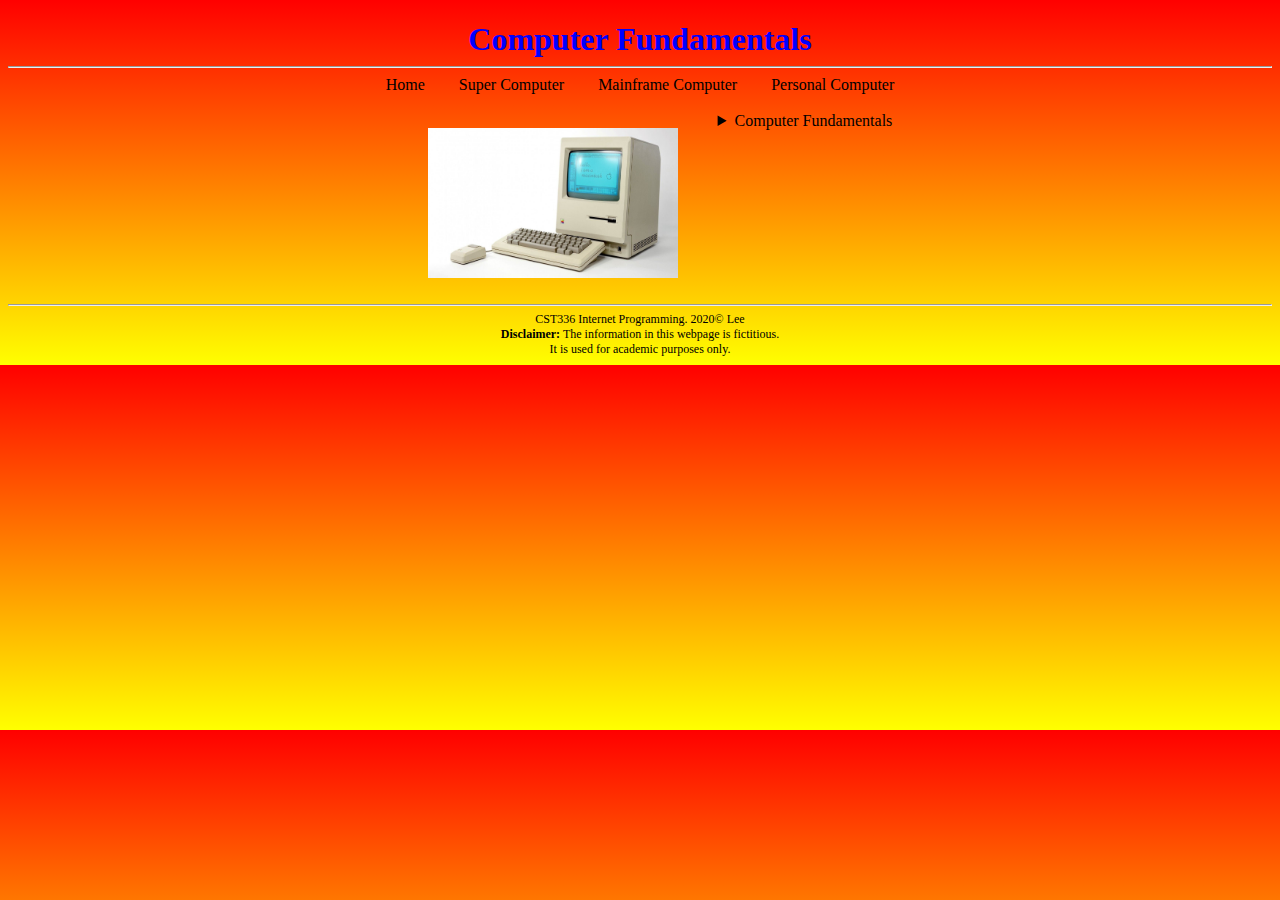
<file: index.html>
<!DOCTYPE html>
<html lang="en">

<head>
    <meta charset="UTF-8">
    <meta name="viewport" content="width=device-width, initial-scale=1.0">
    <meta http-equiv="X-UA-Compatible" content="ie=edge">
    <title>Computer Fundamentals</title>
    <link rel="stylesheet" href="css/style.css" type="text/css"/>
    <audio src="mp3/music.wav" autoplay loop></audio>
</head>
<body>
    <header>
        <h1>Computer Fundamentals</h1>
    </header>
    <hr />
    <nav>
        <a href="index.html">Home</a>
        <a href="superComputer.html">Super Computer</a>
        <a href="mainframeComputer.html">Mainframe Computer</a>
        <a href="personalComputer.html">Personal Computer</a>

        <br /><br />

        <main>

            <figure>
                <img src="img/computerImg.jpg" width=250px height=150px alt="computerImg"></img>

            </figure>

            <div>
                <details>
                    <summary>Computer Fundamentals</summary>
                    <p>A computer is a machine that can accept data, store, and processes information.</p>
                    <p>The physical aspect of a computer is something you can touch, such as the keyboard, monitor,.etc</p>
                    <p>The instruction that direct the computer are called software or program.</p>
                </details>
            </div>
        </main>
    </nav>
    <footer>
        <hr> CST336 Internet Programming. 2020&copy; Lee <br />
        <strong>Disclaimer:</strong> The information in this webpage is fictitious. <br /> It is used for academic purposes only.
    </footer>
</body>

</html>
</file>
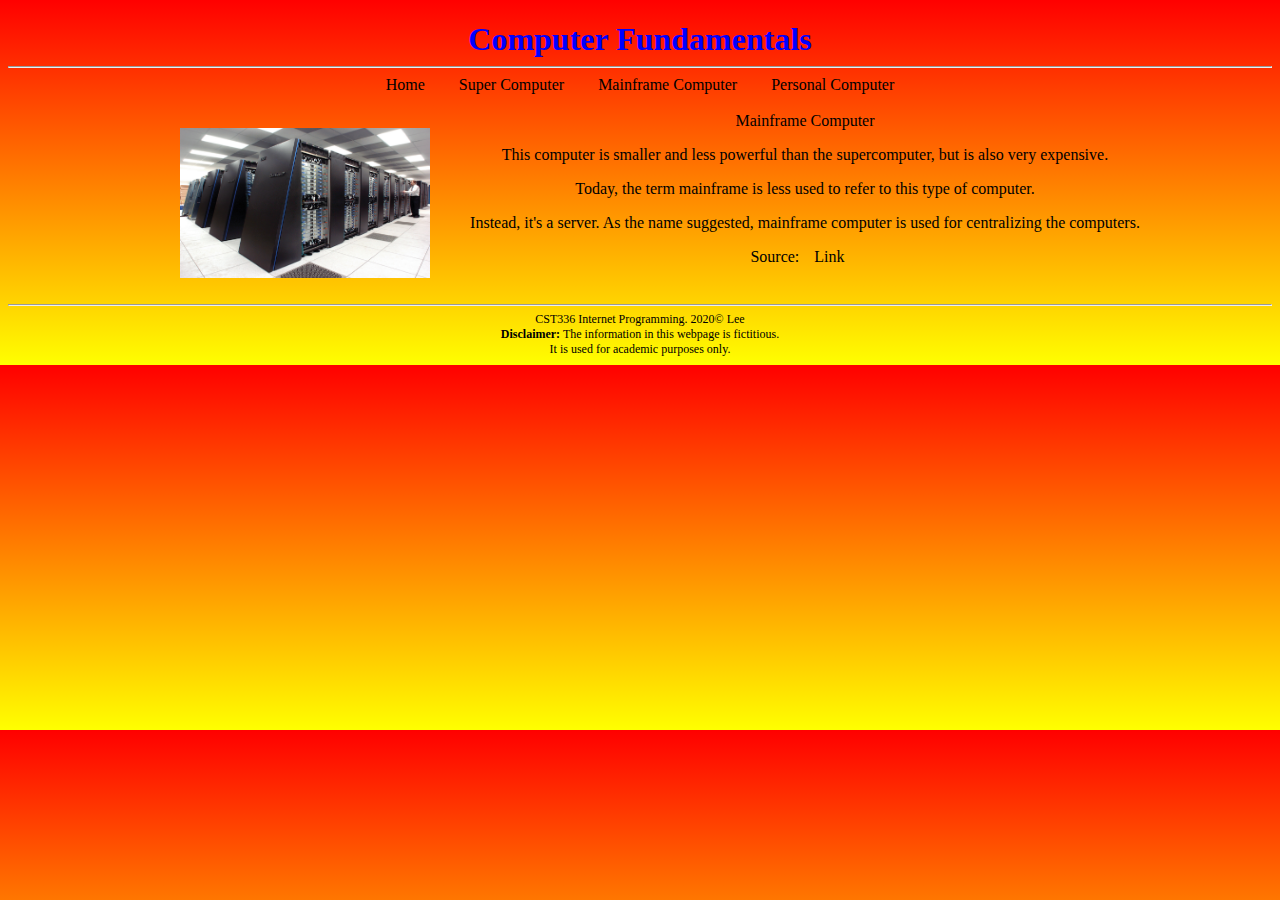
<file: mainframeComputer.html>
<!DOCTYPE html>
<html lang="en">
<head>
    <meta charset="UTF-8">
    <meta name="viewport" content="width=device-width, initial-scale=1.0">
    <meta http-equiv="X-UA-Compatible" content="ie=edge">
    <title>Computer Fundamentals</title>
    <link rel="stylesheet" href="css/style.css" type="text/css" />
    <link href="https://fonts.googleapis.com/css2?family=Syne+Mono&display=swap" rel="stylesheet" />
</head>
<body>
    <header>
        <h1> Computer Fundamentals </h1>
    </header>
    <hr />
    <nav>
        <a href="index.html">Home</a>
        <a href="superComputer.html">Super Computer</a>
        <a href="mainframeComputer.html">Mainframe Computer</a>
        <a href="personalComputer.html">Personal Computer</a>
        
        <br /><br />
        
        <main>
            
            <figure>
                <img src="img/mainframeComp.jpg" width=250px height=150px></img>
            </figure>
            
            <div>
                Mainframe Computer <br />
                <p>This computer is smaller and less powerful than the supercomputer, but is also very expensive.</p>
                <p>Today, the term mainframe is less used to refer to this type of computer.</p>
                <p>Instead, it's a server. As the name suggested, mainframe computer is used for centralizing the computers.</p>
                Source:<a href="https://www.ibm.com/support/knowledgecenter/zosbasics/com.ibm.zos.zmainframe/zconc_whatismainframe.htm">Link</a>
            </div>
        </main>
    </nav>
    <footer>
        <hr>
        CST336 Internet Programming. 2020&copy; Lee <br />
        <strong>Disclaimer:</strong> The information in this webpage is fictitious. <br />
        It is used for academic purposes only.
    </footer>
</body>
</html>
</file>
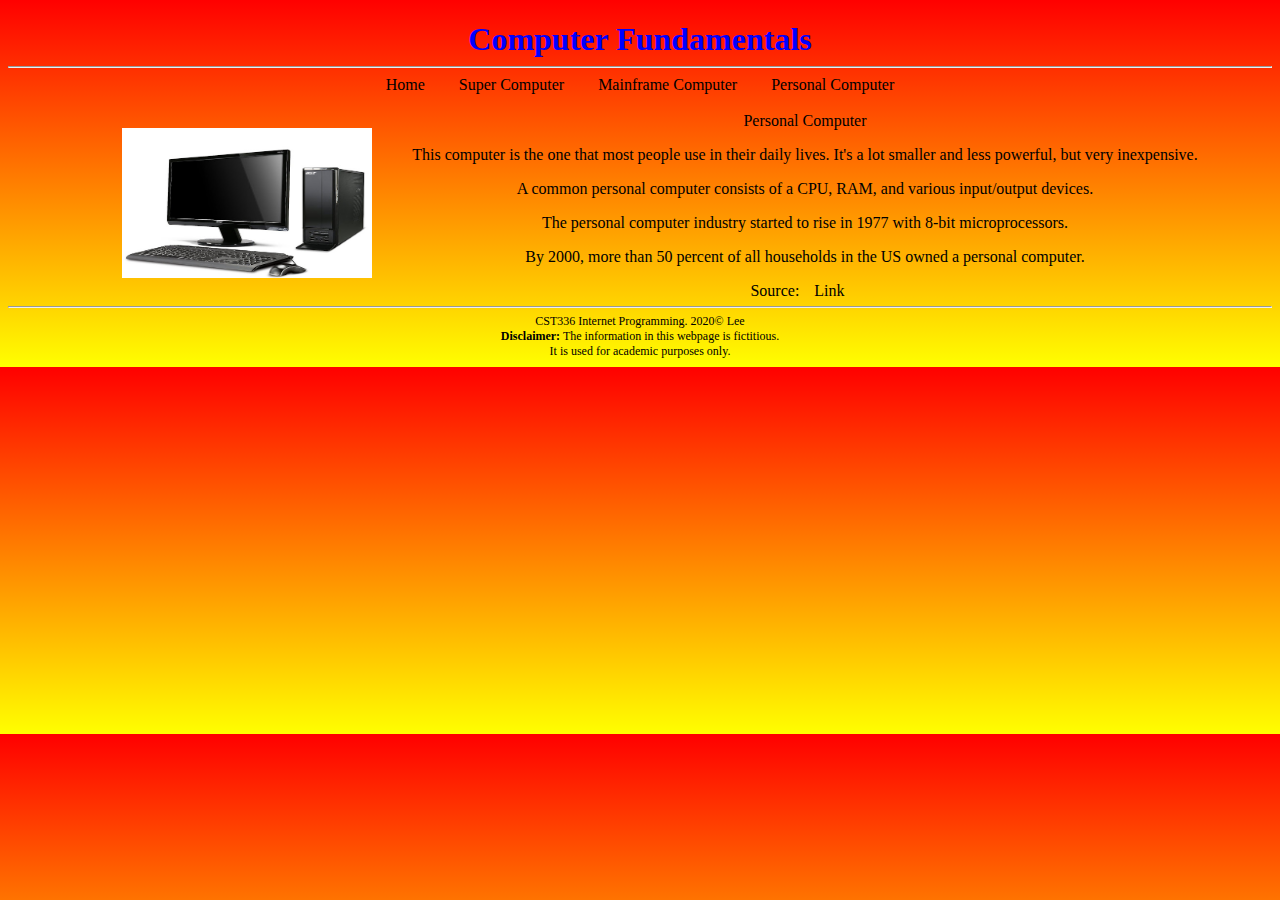
<file: personalComputer.html>
<!DOCTYPE html>
<html lang="en">
<head>
    <meta charset="UTF-8">
    <meta name="viewport" content="width=device-width, initial-scale=1.0">
    <meta http-equiv="X-UA-Compatible" content="ie=edge">
    <title>Computer Fundamentals</title>
    <link rel="stylesheet" href="css/style.css" type="text/css" />
    <link href="https://fonts.googleapis.com/css2?family=Syne+Mono&display=swap" rel="stylesheet" />
</head>
<body>
    <header>
        <h1> Computer Fundamentals </h1>
    </header>
    <hr />
    <nav>
        <a href="index.html">Home</a>
        <a href="superComputer.html">Super Computer</a>
        <a href="mainframeComputer.html">Mainframe Computer</a>
        <a href="personalComputer.html">Personal Computer</a>
        
        <br /><br />
        
        <main>
            
            <figure>
                <img src="img/pc.jpg" width=250px height=150px></img>
            </figure>
            
            <div>
                Personal Computer <br />
                <p>This computer is the one that most people use in their daily lives. It's a lot smaller and less powerful, but very
                inexpensive.</p>
                <p>A common personal computer consists of a CPU, RAM, and various input/output devices.</p>
                <p>The personal computer industry started to rise in 1977 with 8-bit microprocessors.</p>
                <p>By 2000, more than 50 percent of all households in the US owned a personal computer.</p>
                Source:<a href="https://www.britannica.com/technology/personal-computer/Faster-smaller-and-more-powerful-PCs">Link</a>
            </div>
        </main>
    </nav>
    <footer>
        <hr>
        CST336 Internet Programming. 2020&copy; Lee <br />
        <strong>Disclaimer:</strong> The information in this webpage is fictitious. <br />
        It is used for academic purposes only.
    </footer>
</body>
</html>
</file>
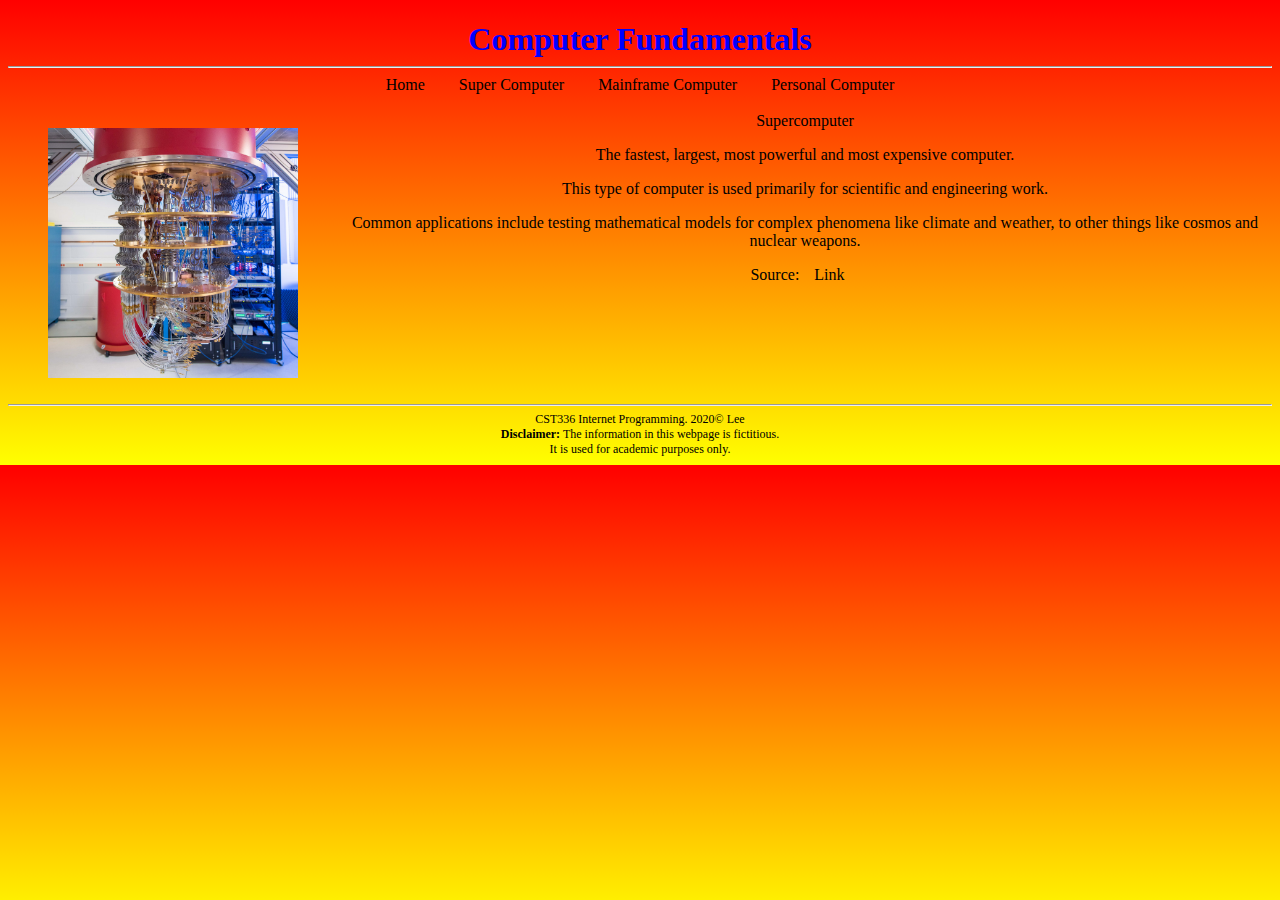
<file: superComputer.html>
<!DOCTYPE html>
<html lang="en">
<head>
    <meta charset="UTF-8">
    <meta name="viewport" content="width=device-width, initial-scale=1.0">
    <meta http-equiv="X-UA-Compatible" content="ie=edge">
    <title>Computer Fundamentals</title>
    <link rel="stylesheet" href="css/style.css" type="text/css" />
    <link href="https://fonts.googleapis.com/css2?family=Syne+Mono&display=swap" rel="stylesheet" />
</head>
<body>
    <header>
        <h1> Computer Fundamentals </h1>
    </header>
    <hr />
    <nav>
        <a href="index.html">Home</a>
        <a href="superComputer.html">Super Computer</a>
        <a href="mainframeComputer.html">Mainframe Computer</a>
        <a href="personalComputer.html">Personal Computer</a>
        
        <br /><br />
        
        <main>
            
            <figure>
                <img src="img/superComp.jpg" width=250px height=250px></img>
            </figure>
            
            <div>
                Supercomputer <br />
                <p>The fastest, largest, most powerful and most expensive computer.</p>
                <p>This type of computer is used primarily for scientific and engineering work.</p>
                <p>Common applications include testing mathematical models for complex phenomena like climate and weather,
                to other things like cosmos and nuclear weapons.</p>
                Source:<a href="https://www.britannica.com/technology/supercomputer">Link</a>
            </div>
        </main>
    </nav>
    <footer>
        <hr>
        CST336 Internet Programming. 2020&copy; Lee <br />
        <strong>Disclaimer:</strong> The information in this webpage is fictitious. <br />
        It is used for academic purposes only.
    </footer>
</body>
</html>
</file>
<file: css/style.css>
body {
    background-image: linear-gradient(red, yellow);
    color: black;
}

header, main, nav, footer {
    text-align: center;
}

nav a {
    padding:15px;
    padding-bottom:4px;
    font-size: 1em;
    text-decoration: none;
    color: black;
}

nav a:hover {
    text-shadow: 2px 2px 5px blue;
}

main {
    display: flex;
    justify-content: center;
}

footer {
    color: black;
    font-size: .75rem;
}

h1 {
    font-family: 'Pacifico', cursive;
    font-size: 2em;
    margin-bottom: 0px;
    color: blue;
}
</file>
